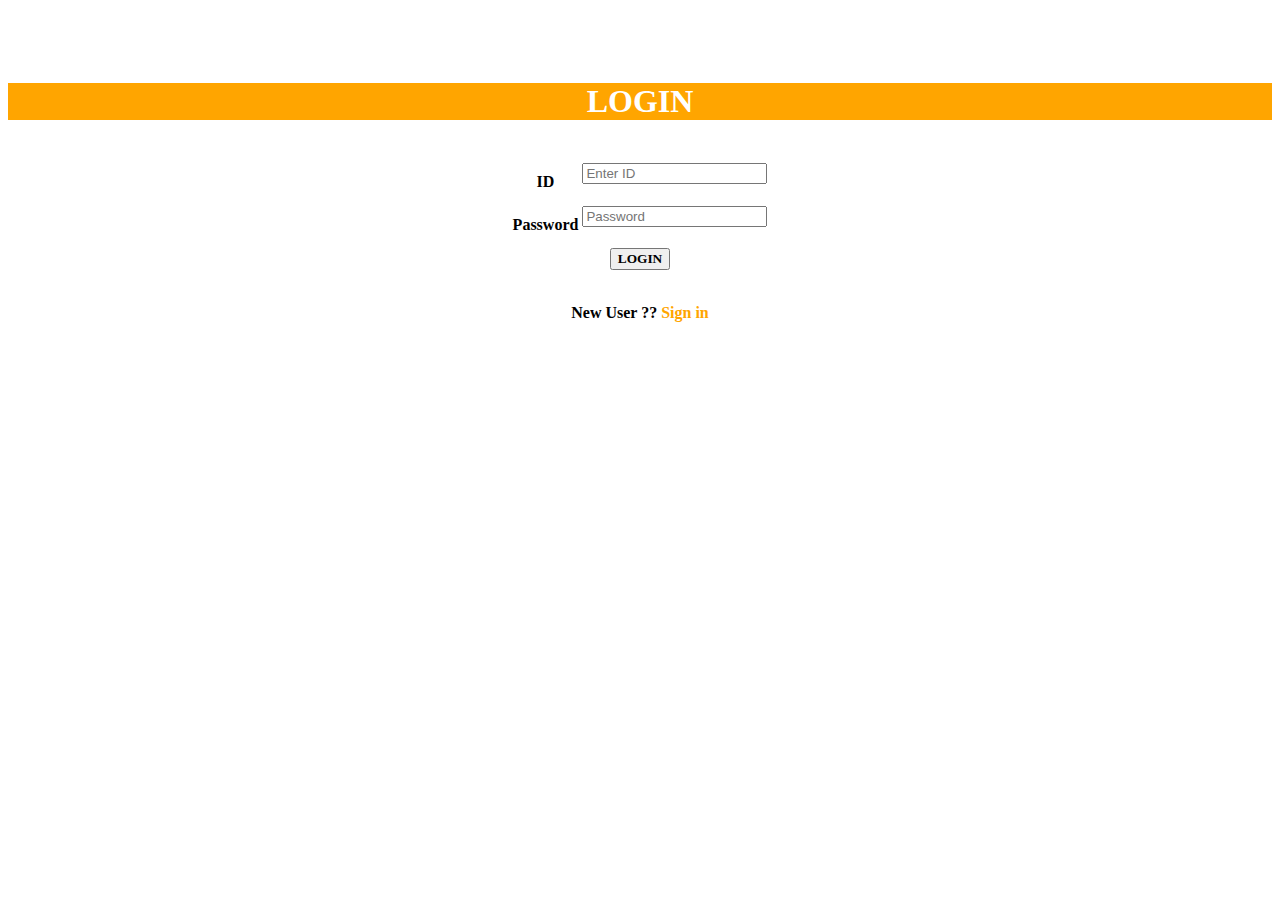
<file: index.html>
<!Doctype html>
<title>Login Page</title>
<link rel="stylesheet" href="./style.css" />
<script src="./login.js"></script> 
<br>
<br>
<br>

<h1 class="headinglogin" align="center"><b>LOGIN<b></h1>
<br> 
<table align="center">
<tr>
<td>ID</td> <td><input type="text" id="id" placeholder="Enter ID"><br><br></td>
<tr>
<td>Password</td>
<td><input type="Password" name="pud" id="pwd" placeholder="Password"><br><br></td>
</table>
<button class="buttonstyle" name="lgn" onclick="validate()"> LOGIN </button>
<br>
<br>
<p>New User ??

<a href="./sign_in.html" class="signinlink">Sign in</a></p>
</body>
</html>
</file>
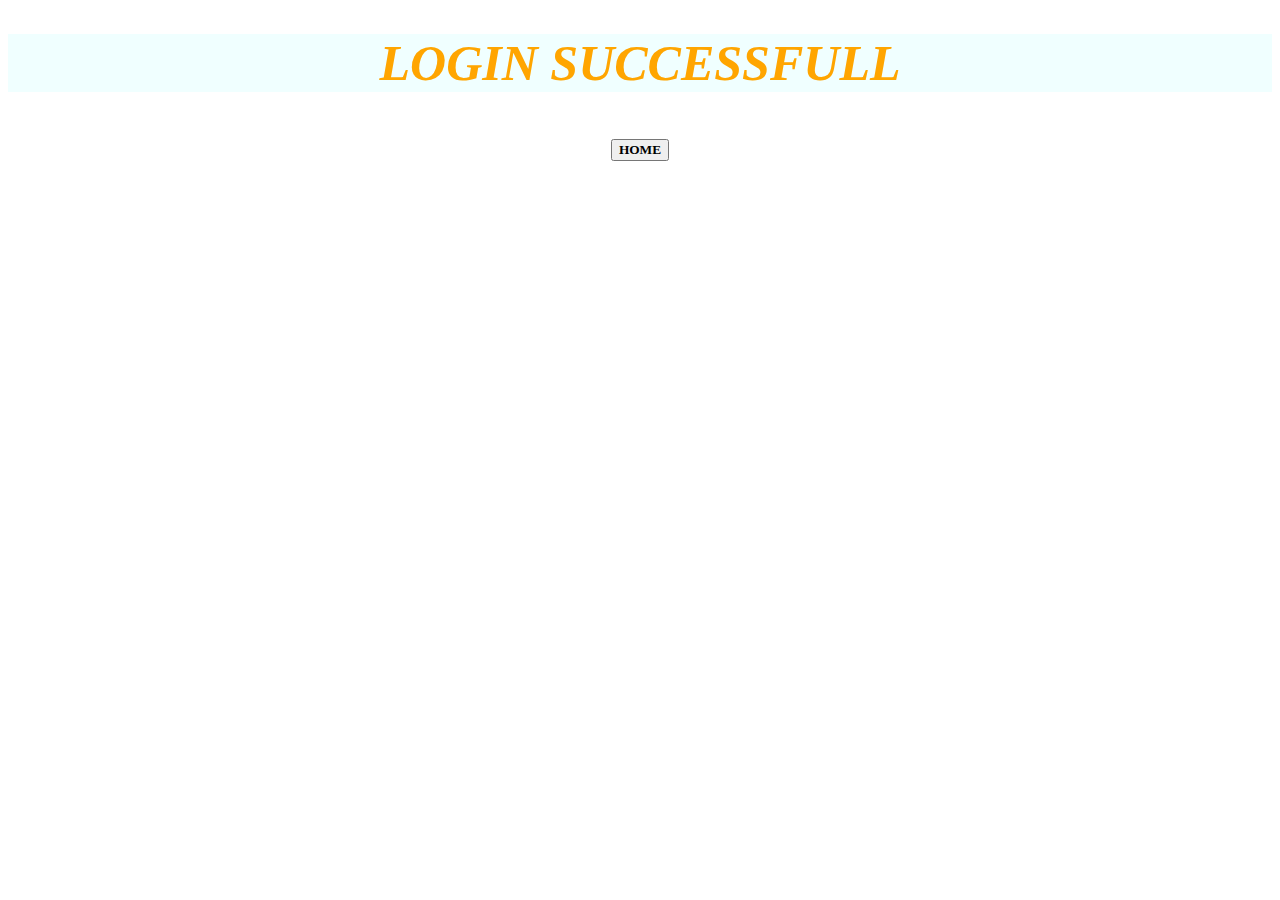
<file: login_successfull.html>
<!Doctype html>
<title> Login Successfull</title>
<link rel="stylesheet" href="style.css" />
<body>
<p><h1 class="message"> Login Successfull<h1></p>
</body>
<button name= "home"><a class="buttonstyle" href="./index.html">HOME</a></button>
</html>
</file>
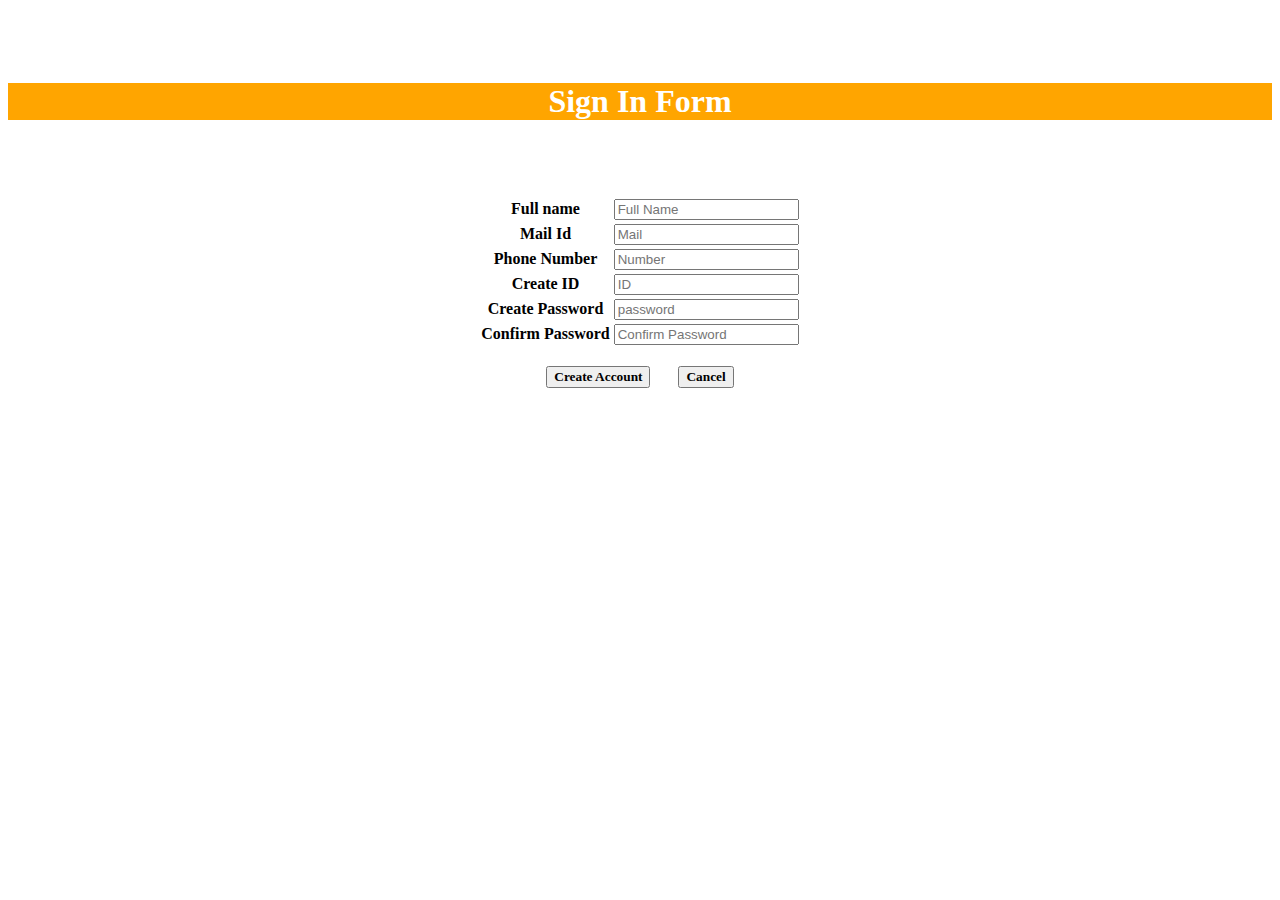
<file: sign_in.html>
<!Doctype html>
<title> Sign In</title>
<link rel="stylesheet" href="./style.css">
<script src="./sign_in.js"></script>
<br>
<br>
<br>
<h1 class="headingsignin" >Sign In Form</h1>
<br>
<br>
<br>
<body>
<table align="center">
<tr>
    <th>Full name</th>
    <td><input type="text" placeholder="Full Name" id="fullname"></td>
</tr>
<tr>
    <th>Mail Id</th>
    <td><input type="text" placeholder="Mail" id="mailid"></td>
</tr>
<tr>
    <th> Phone Number</th>
    <td><input type="Number" placeholder="Number" id="phno"></td>
</tr>
<tr>
    <th> Create ID</th>
    <td><input type="text" placeholder="ID" id="createid"></td>
</tr>

<tr>
    <th> Create Password</th>
    <td><input type="password" placeholder="password" id="pwd"></td>
</tr>
<tr>
    <th> Confirm Password</th>
    <td><input type="Password" placeholder="Confirm Password" id="cpwd"></td>
</tr>
</table>
<br>
<button class="buttonstyle" name="sgn" onclick="sign_in_validate()" > Create Account</button>
&nbsp;
&nbsp;
&nbsp;
<button><a href="./index.html" class="cancelbuttonstyle">Cancel</a></Cancel>
</body>
</html>
</file>
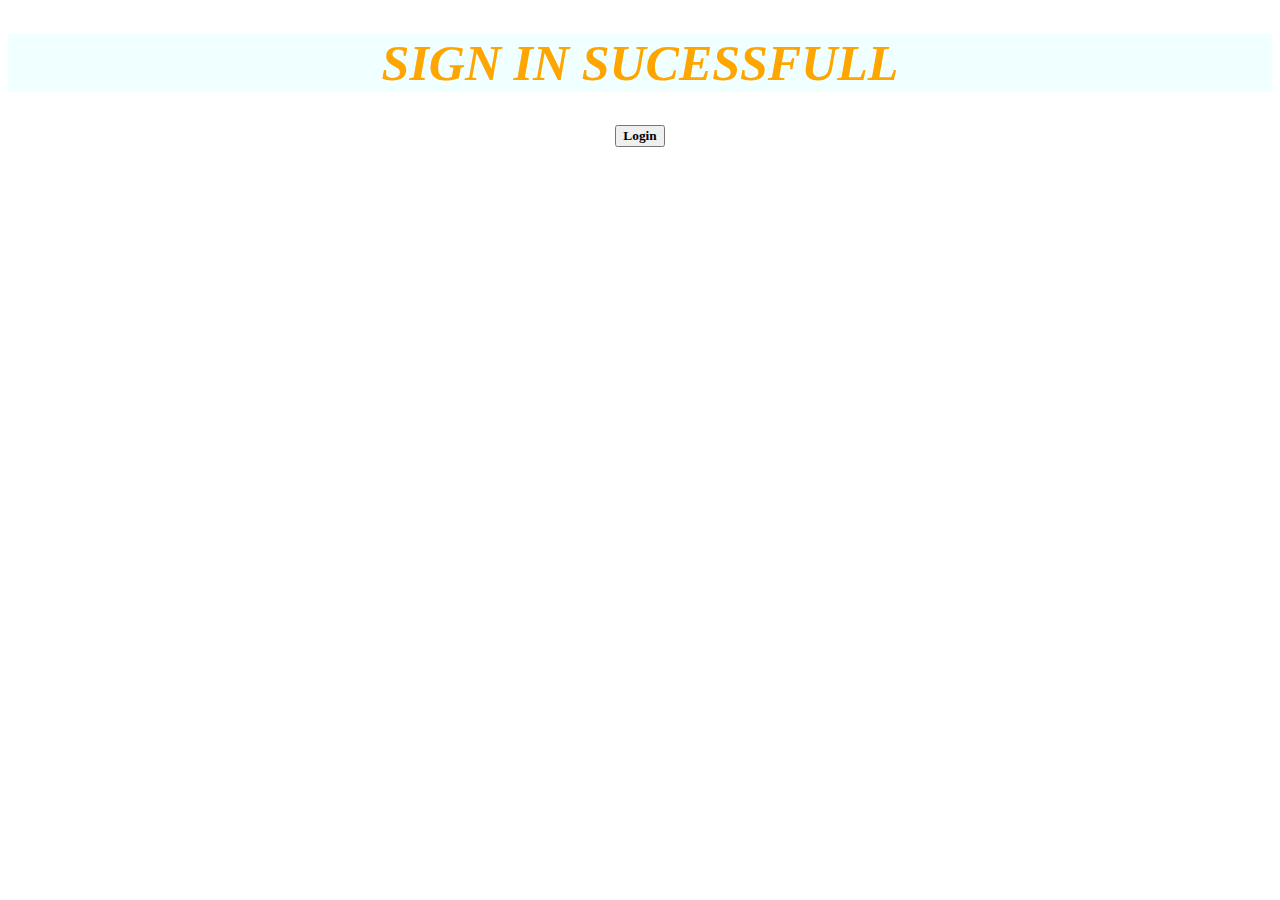
<file: sign_in_successfull.html>
<!Doctype html>
<title>Sign In Successfull</title>
<link rel="stylesheet" href="/style.css" /> 
<script src="./sign_in.js"></script>
<body>
<p><h1 class="message">Sign In sucessfull</h1></p>
<button><a href="./index.html" class="buttonstyle"> Login</a></button>
</html>
</file>
<file: style.css>
body {
text-align:center
}
@media(max-width:998px){
    html {
font-size: 71%;
} 
.buttonstyle{
    font-size: 71%;
}
.cancelbuttonstyle{
    font-size: 71%;
}
}
@media(max-width: 780px){
html {
font-size: 31%;
}
.buttonstyle{
    font-size: 31%;
}
.cancelbuttonstyle{
    font-size: 31%;
}
}
.headinglogin{
font-family: cursive;
font-weight: bold; 
color: white;
background-color: orange;
}
.headingsignin{
    color: white; 
    background-color: orange; 
    font-family: cursive; 
    font-weight: bold;
}
a{
    text-decoration: none;
}
.message{
background-color: azure; 
font-style:italic;
color: orange;
font-size: 50px;
text-transform: uppercase; 
font-family: cursive;
}
.buttonstyle{
color: black; 
font-weight: bold; 
font-family: cursive;
}

.buttonstyle:hover{ 
    color: orange; 
    font-size: 110%;
}
.signinlink{
font-family: Georgia, 'Times New Roman', Times, serif;
color:orange;
}
.signinlink:hover{ 
    font-size: 120%; 
    color: orangered;
} 
.cancelbuttonstyle 
{ 
    font-weight: bold;
    color: black;
    font-family: cursive;
}

.cancelbuttonstyle:hover{ 
    color: red; 
    font-size: 120%;
}
</file>
